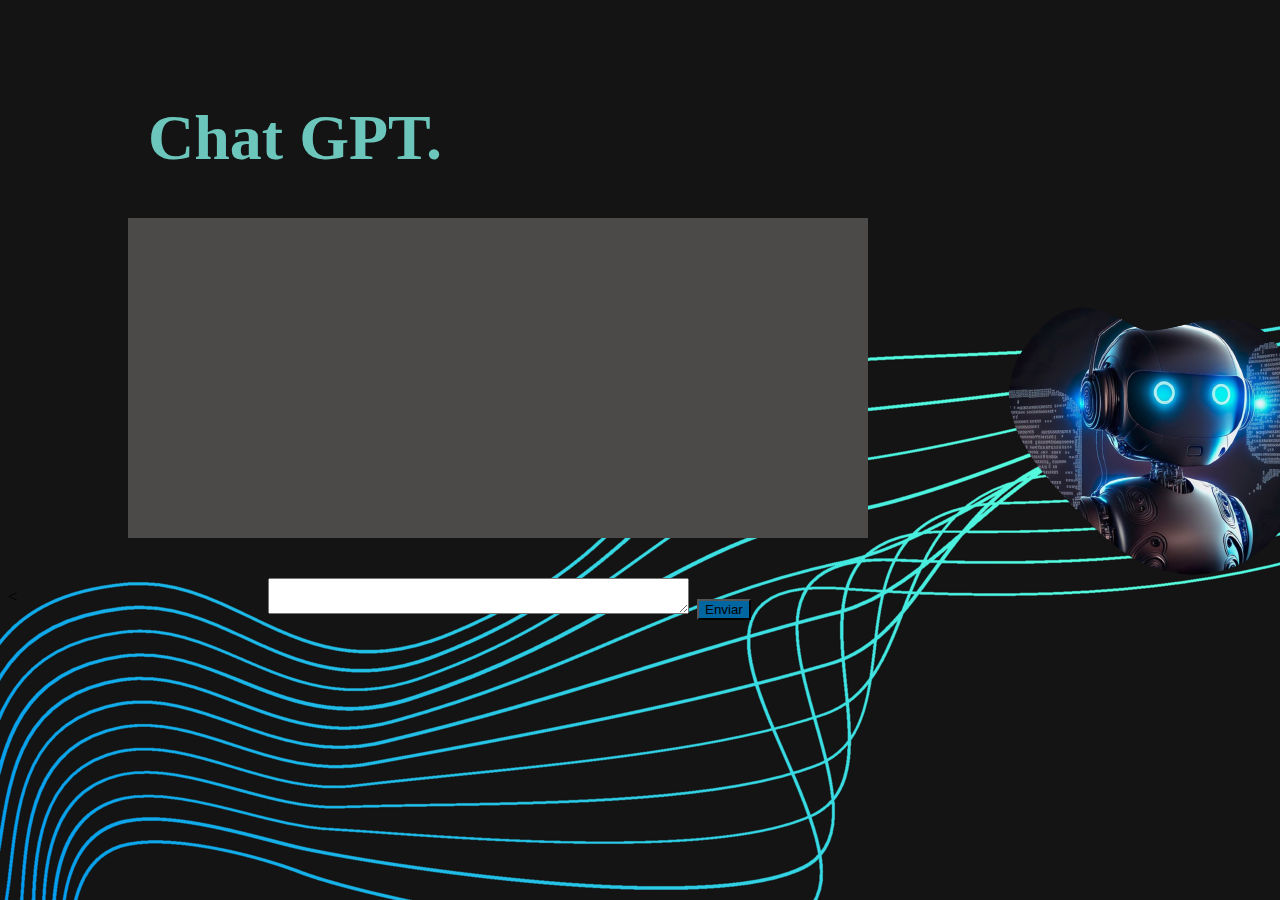
<file: chat.html>
<!DOCTYPE html>
<html>

<head>
    <title>Chat GPT</title>
    <link href="styles/chat.css" rel="stylesheet" />

</head>

<body>

    <div class="GPT">
        <h1>Chat GPT.</h1>
        <div class="boneco">
            <img src="img/boneco.png">
        </div>

        <div class="chat-history">
            <ul class="msgs" id="msg_list">
            </ul>
        </div>


        <div class="caixas">
            <textarea rows="2" cols="50" maxlength="500" id="text_area"></textarea>
            <button class="botao" id="enviar">Enviar</button>
        </div>

    </div>

</body>

<script type="text/javascript" src="scripts/chat.js"></script>

<body background="img/fundo1.png"></body>
<div class="chat fake">
<body background="img/Design_sem_nome-removebg-preview (1).png"></body>
<

</html>
</file>
<file: styles/chat.css>
.GPT {
    margin: 200px 5;
    color: rgb(108, 198, 188);

    font-family: unset;
    font-size: 200%;
    right: 10px;
    padding: 50px;
    text-align:left;
    margin-left: 90px;
}

body {
    background-color: black;
}

.boneco {
    position: absolute;
    left: 60%;
    top: 30%;
    right: 50px;
    margin-left: -70px;
}

.elemento {
    width: 100px;
    height: 100px;
    float: right;
    margin-left: 100px;
    border: 10px solid rgb(240, 239, 239);
}

.caixas {
    position: absolute;
    margin-top: 40px;
    margin-bottom: 40px;
    margin-left: 120px;
}

.botao {
    color: black;
    background: #0066A2;
    position: relative;
}

.chat-history {
    background: rgb(76, 73, 73);
    width: 700px;
    height: 300px;
    overflow: scroll;
    padding: 10px 20px;
    margin-left: -20px;
}
</file>
